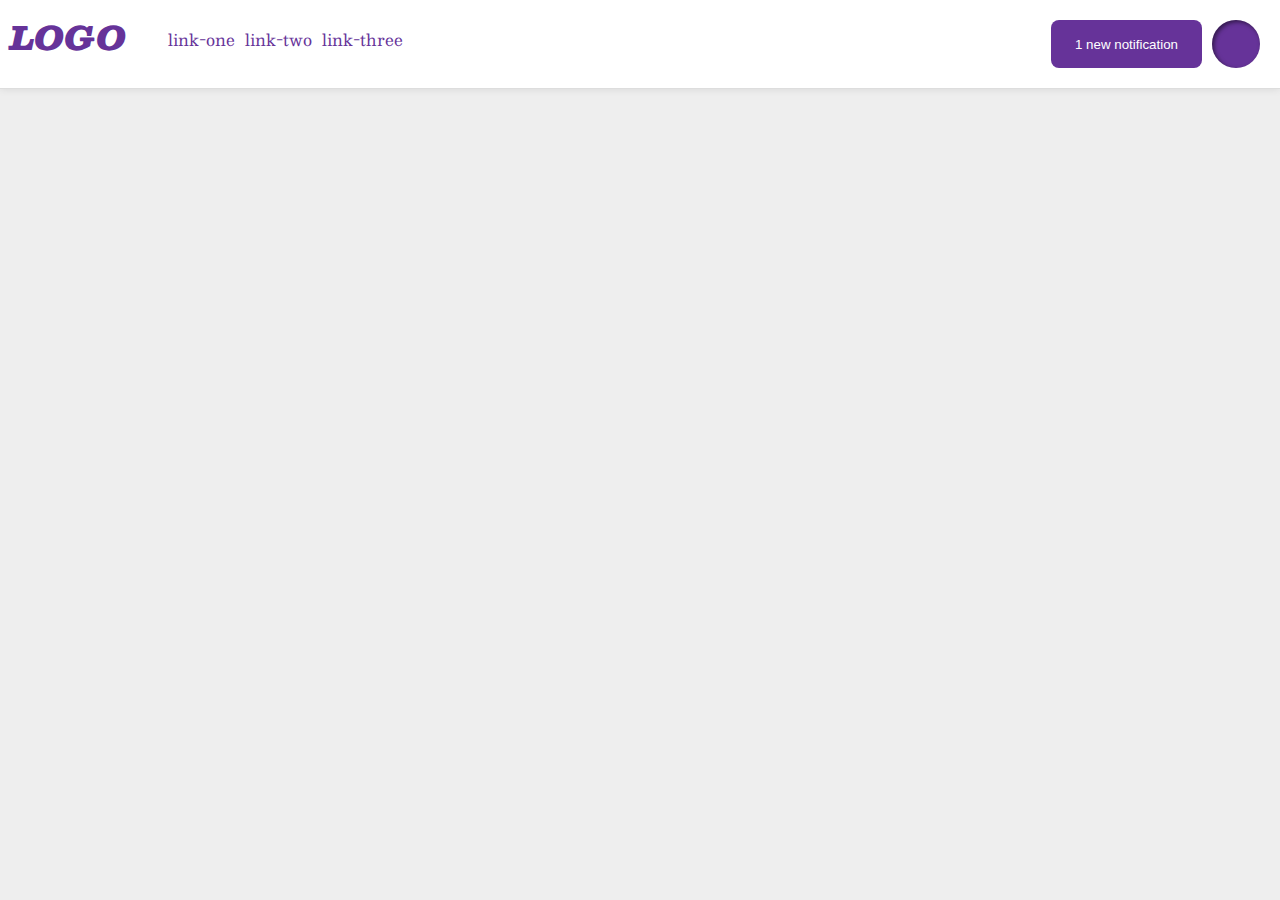
<file: flex/03-flex-header-2/index.html>
<!DOCTYPE html>
<html lang="en">
  <head>
    <meta charset="UTF-8">
    <meta http-equiv="X-UA-Compatible" content="IE=edge">
    <meta name="viewport" content="width=device-width, initial-scale=1.0">
    <title>Flex Header 2</title>
    <link rel="stylesheet" href="style.css">
  </head>
  <body>
    <div class="header">
      <div class="left">
        <div class="logo">
          LOGO
        </div>
          <ul class="links">
            <li><a href="google.com">link-one</a></li>
            <li><a href="google.com">link-two</a></li>
            <li><a href="google.com">link-three</a></li>
          </ul>
        </div>
      <div class="right">
        <button class="notifications">
          1 new notification
        </button>
        <div class="profile-image"></div>
      </div>
    </div>
  </body>
</html>
</file>
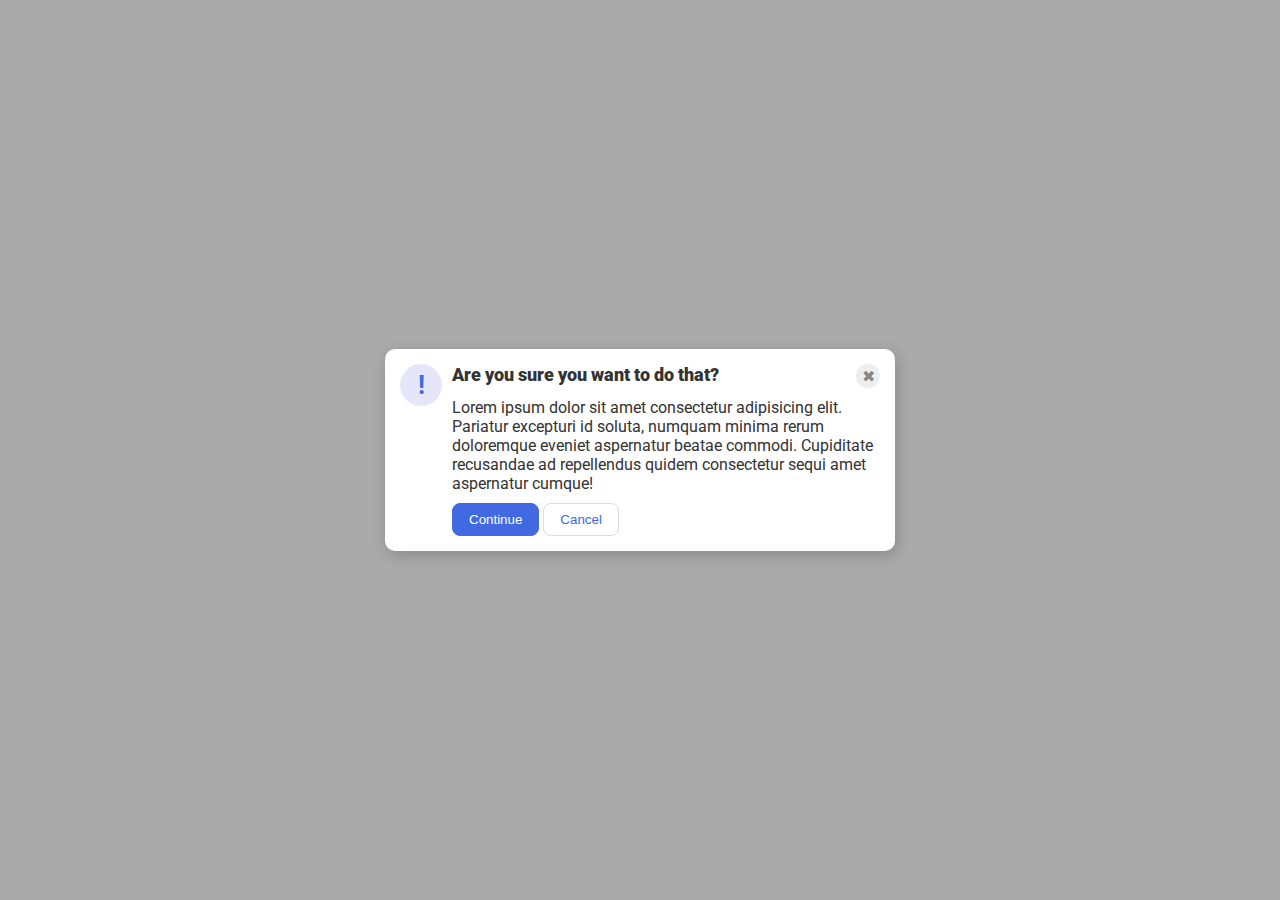
<file: flex/05-flex-modal/index.html>
<!DOCTYPE html>
<html lang="en">
  <head>
    <meta charset="UTF-8">
    <meta http-equiv="X-UA-Compatible" content="IE=edge">
    <meta name="viewport" content="width=device-width, initial-scale=1.0">
    <link rel="stylesheet" href="style.css">
    <title>Modal</title>
  </head>
  <body>
    <div class="modal">
      <div>
        <div class="icon">!</div>
      </div>
      <div class="text-div">
        <div class="header">Are you sure you want to do that?
          <div class="close-button">✖</div>
        </div>
        <div class="text">Lorem ipsum dolor sit amet consectetur adipisicing elit. Pariatur excepturi id soluta, numquam minima rerum doloremque eveniet aspernatur beatae commodi. Cupiditate recusandae ad repellendus quidem consectetur sequi amet aspernatur cumque!</div>
        <div>
          <button class="continue">Continue</button>
          <button class="cancel">Cancel</button>
        </div>
      </div>
    </div>
  </body>
</html>
</file>
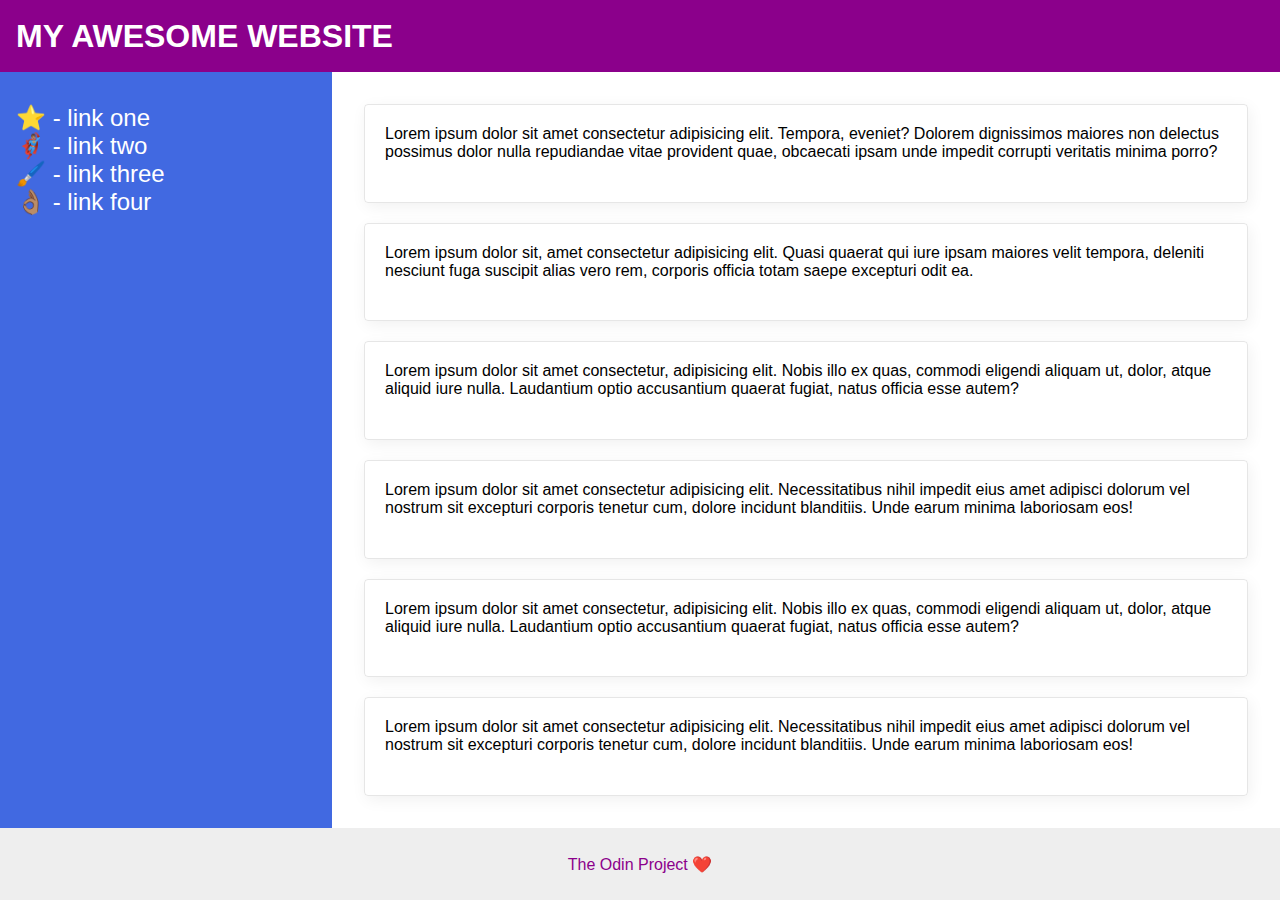
<file: flex/07-flex-layout-2/index.html>
<!DOCTYPE html>
<html lang="en">
  <head>
    <meta charset="UTF-8">
    <meta http-equiv="X-UA-Compatible" content="IE=edge">
    <meta name="viewport" content="width=device-width, initial-scale=1.0">
    <title>The Holy Grail</title>
    <link rel="stylesheet" href="style.css">
  </head>
  <body>
    <div class="header">
      <p>MY AWESOME WEBSITE</p>
    </div>
    <div class="main-info">
      <div class="sidebar">
        <ul>
          <li><a href="#">⭐ - link one</a></li>
          <li><a href="#">🦸🏽‍♂️ - link two</a></li>
          <li><a href="#">🖌️ - link three</a></li>
          <li><a href="#">👌🏽 - link four</a></li>
        </ul>
      </div>
      <div class="card-container">
        <div class="card">Lorem ipsum dolor sit amet consectetur adipisicing elit. Tempora, eveniet? Dolorem dignissimos maiores non delectus possimus dolor nulla repudiandae vitae provident quae, obcaecati ipsam unde impedit corrupti veritatis minima porro?</div>
        <div class="card">Lorem ipsum dolor sit, amet consectetur adipisicing elit. Quasi quaerat qui iure ipsam maiores velit tempora, deleniti nesciunt fuga suscipit alias vero rem, corporis officia totam saepe excepturi odit ea.</div>
        <div class="card">Lorem ipsum dolor sit amet consectetur, adipisicing elit. Nobis illo ex quas, commodi eligendi aliquam ut, dolor, atque aliquid iure nulla. Laudantium optio accusantium quaerat fugiat, natus officia esse autem?</div>
        <div class="card">Lorem ipsum dolor sit amet consectetur adipisicing elit. Necessitatibus nihil impedit eius amet adipisci dolorum vel nostrum sit excepturi corporis tenetur cum, dolore incidunt blanditiis. Unde earum minima laboriosam eos!</div>
        <div class="card">Lorem ipsum dolor sit amet consectetur, adipisicing elit. Nobis illo ex quas, commodi eligendi aliquam ut, dolor, atque aliquid iure nulla. Laudantium optio accusantium quaerat fugiat, natus officia esse autem?</div>
        <div class="card">Lorem ipsum dolor sit amet consectetur adipisicing elit. Necessitatibus nihil impedit eius amet adipisci dolorum vel nostrum sit excepturi corporis tenetur cum, dolore incidunt blanditiis. Unde earum minima laboriosam eos!</div>
      </div>
    </div>
    <div class="footer">
      <p>The Odin Project ❤️</p>
    </div>
  </body>
</html>
</file>
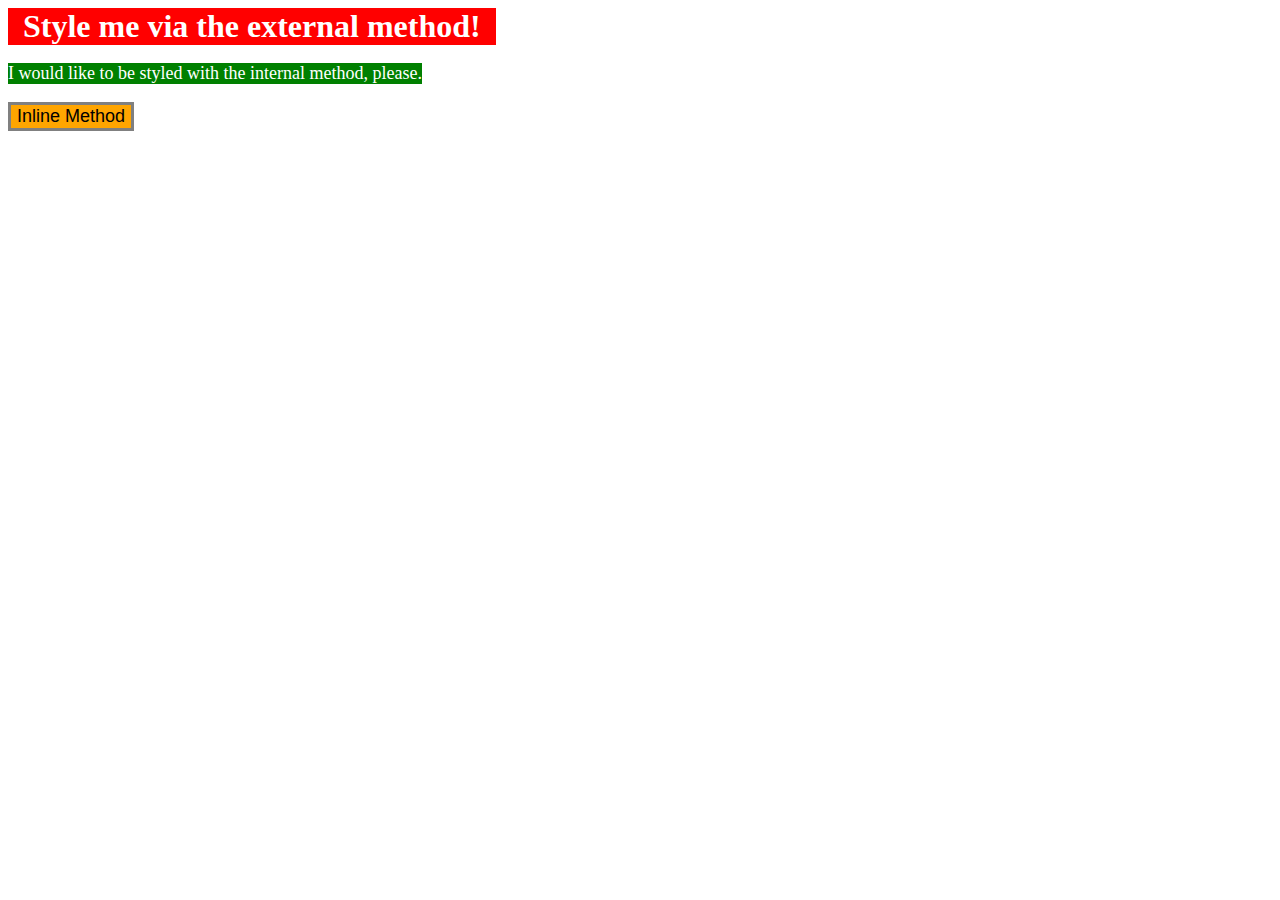
<file: foundations/01-css-methods/index.html>
<!DOCTYPE html>
<html lang="en">
  <head>
    <meta charset="UTF-8">
    <meta http-equiv="X-UA-Compatible" content="IE=edge">
    <meta name="viewport" content="width=device-width, initial-scale=1.0">
    <title>Methods for Adding CSS</title>
    <link rel="stylesheet" href="styles.css">
    <style>
      p {
        background-color: green;
        color: white;
        font-size:18px;
        width: max-content;
      }
    </style>
  </head>
  <body>
    <div>Style me via the external method!</div>
    <p>I would like to be styled with the internal method, please.</p>
    <button style="background-color:orange; border: 3px solid grey; font-size:18px">Inline Method</button>
  </body>
</html>
</file>
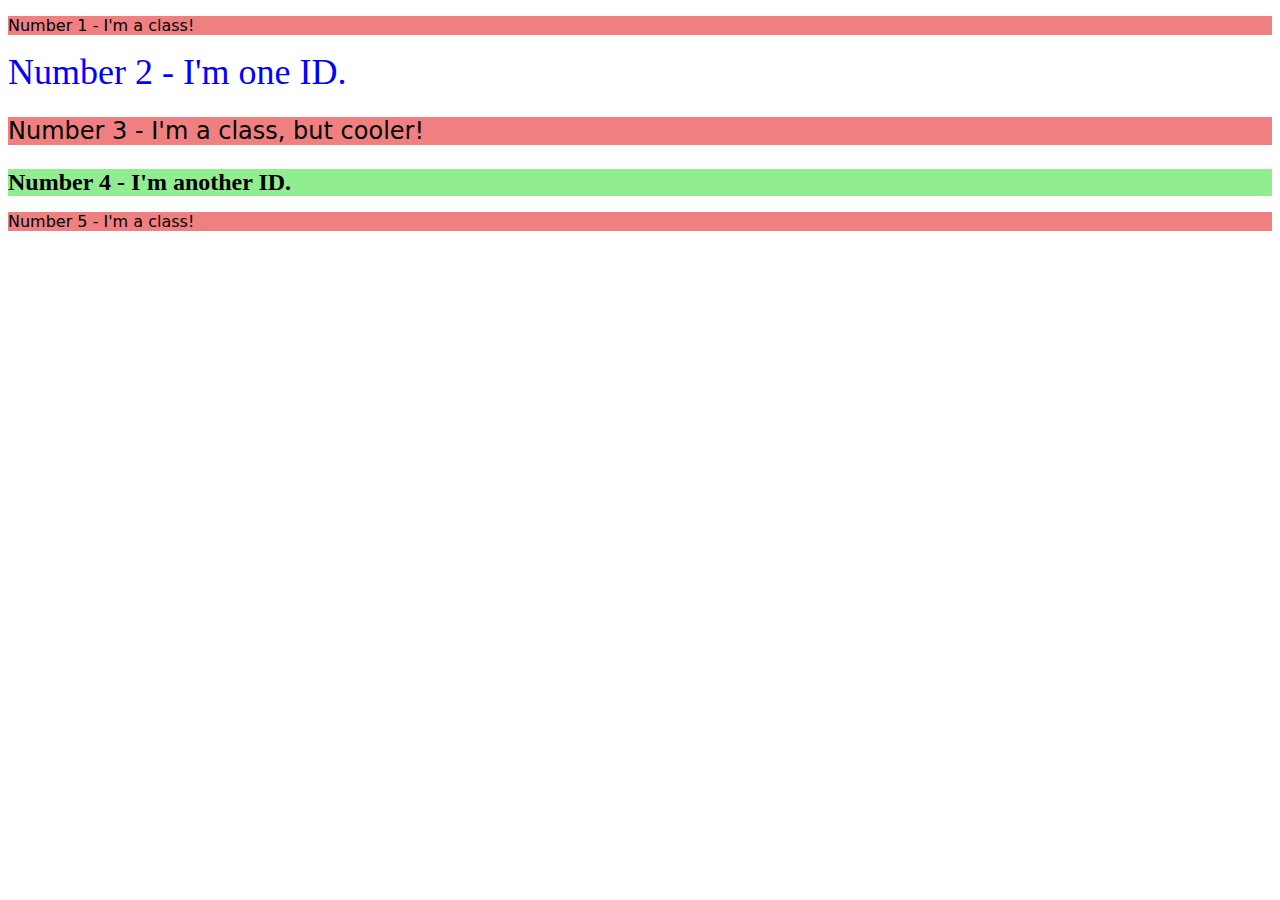
<file: foundations/02-class-id-selectors/index.html>
<!DOCTYPE html>
<html lang="en">
  <head>
    <meta charset="UTF-8">
    <meta http-equiv="X-UA-Compatible" content="IE=edge">
    <meta name="viewport" content="width=device-width, initial-scale=1.0">
    <title>Class and ID Selectors</title>
    <link rel="stylesheet" href="style.css">
  </head>
  <body>
    <p class="standard-text">Number 1 - I'm a class!</p>
    <div id="cool-blue">Number 2 - I'm one ID.</div>
    <p class="standard-text standout">Number 3 - I'm a class, but cooler!</p>
    <div id="mean-green">Number 4 - I'm another ID.</div>
    <p class="standard-text">Number 5 - I'm a class!</p>
  </body>
</html>
</file>
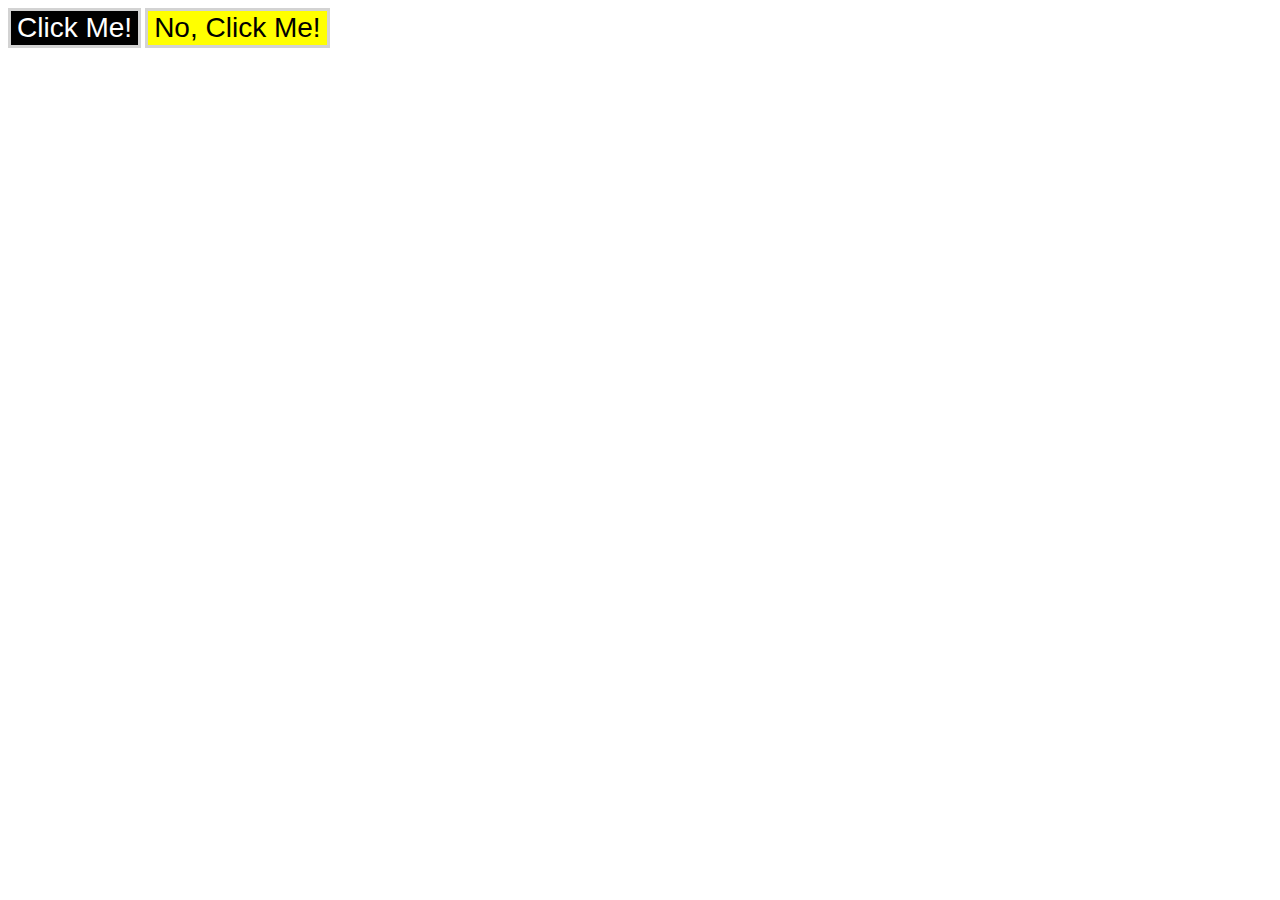
<file: foundations/03-grouping-selectors/index.html>
<!DOCTYPE html>
<html lang="en">
  <head>
    <meta charset="UTF-8">
    <meta http-equiv="X-UA-Compatible" content="IE=edge">
    <meta name="viewport" content="width=device-width, initial-scale=1.0">
    <title>Grouping Selectors</title>
    <link rel="stylesheet" href="style.css">
  </head>
  <body>
    <button class="standard-button black">Click Me!</button>
    <button class="standard-button yellow">No, Click Me!</button>
  </body>
</html>
</file>
<file: flex/03-flex-header-2/style.css>
/* this is some magical font-importing.
you'll learn about it later. */
@import url('https://fonts.googleapis.com/css2?family=Besley:ital,wght@0,400;1,900&display=swap');

body {
  margin: 0;
  background: #eee;
  font-family: Besley, serif;
}

.header {
  background: white;
  border-bottom: 1px solid #ddd;
  box-shadow: 0 0 8px rgba(0,0,0,.1);
  display: flex;
  justify-content: space-between;
}

.profile-image {
  background: rebeccapurple;
  box-shadow: inset 2px 2px 4px rgba(0,0,0,.5);
  border-radius: 50%;
  width: 48px;
  height: 48px;
  margin: 0px;
}

.logo {
  color: rebeccapurple;
  font-size: 32px;
  font-weight: 900;
  font-style: italic;
  margin-right: 2px;
}

button {
  border: none;
  border-radius: 8px;
  background: rebeccapurple;
  color: white;
  padding: 8px 24px;
  flex: 1 1 auto;
}

a {
  /* this removes the line under our links */
  text-decoration: none;
  color: rebeccapurple;
}

ul {
  list-style-type: none;
  display: flex;
  gap: 10px;
}

.right {
  margin: 10px;
  padding: 10px;
  display: flex;
  gap: 10px;
}

.left {
  display: flex;
  margin: 10px;
}
</file>
<file: flex/05-flex-modal/style.css>
@import url('https://fonts.googleapis.com/css2?family=Roboto:wght@400;700&display=swap');

html, body {
  height: 100%;
}

body {
  font-family: Roboto, sans-serif;
  margin: 0;
  background: #aaa;
  color: #333;
  /* I'll give you this one for free lol */
  display: flex;
  align-items: center;
  justify-content: center;
}

.modal {
  background: white;
  width: 480px;
  border-radius: 10px;
  box-shadow: 2px 4px 16px rgba(0,0,0,.2);
  display: flex;
  gap: 10px;
  padding:15px;
}

.icon {
  color: royalblue;
  font-size: 26px;
  font-weight: 700;
  background: lavender;
  width: 42px;
  height: 42px;
  border-radius: 50%;
  display: flex;
  align-items: center;
  justify-content: center;
}

.close-button {
  background: #eee;
  border-radius: 50%;
  color: #888;
  font-weight: 400;
  font-size: 16px;
  height: 24px;
  width: 24px;
  display: flex;
  align-items: center;
  justify-content:center;
  margin-left: auto;
}

button {
  padding: 8px 16px;
  border-radius: 8px;
}

button.continue {
  background: royalblue;
  border: 1px solid royalblue;
  color: white;
}

button.cancel {
  background: white;
  border: 1px solid #ddd;
  color: royalblue;
}

.text-div {
  display: flex;
  flex-direction: column;
  gap: 10px;
}

.header {
  font-size: 18px;
  font-weight: 900;
  display: flex;
}
</file>
<file: flex/07-flex-layout-2/style.css>
body {
  font-family: -apple-system, BlinkMacSystemFont, 'Segoe UI', Roboto, Oxygen, Ubuntu, Cantarell, 'Open Sans', 'Helvetica Neue', sans-serif;
  margin: 0;
  min-height: 100vh;
  display: flex;
  flex-direction: column;
}

.header {
  height: 72px;
  background: darkmagenta;
  color: white;
  font-size: 32px;
  font-weight: 900;
  display: flex;
  padding-left: 16px;

}

.footer {
  height: 72px;
  background: #eee;
  color: darkmagenta;
  display: flex;
  flex: 0 1 auto;
  justify-content: center;
}

.sidebar {
  width: 300px;
  background: royalblue;
  padding: 16px;
}

.card {
  border: 1px solid #eee;
  box-shadow: 2px 4px 16px rgba(0,0,0,.06);
  border-radius: 4px;
}

.main-info {
  display: flex;
  flex-direction: row;
  flex: 1;
}

a {
  text-decoration: none;
  color: white;
  font-size: 24px;
}

ul {
  list-style: none;
  padding: 0;
}

.sidebar {
  display: flex;
  flex-shrink: 0;
}

p {
  align-self: center;
}

.card-container {
  display: flex;
  justify-content: space-between;
  gap: 20px;
  padding: 32px;
  flex-wrap: wrap;
}

.card {
  flex: 1;
  flex-wrap: wrap;
  min-width: 400px;
  border: 1px solid rgb(128, 128, 128, .2);
  padding: 20px;
}
</file>
<file: foundations/01-css-methods/styles.css>
div {
  background-color: red;
  color: white;
  font-size:32px;
  text-align: center;
  font-weight: 700;
  width: max-content;
  padding-left: 15px;
  padding-right: 15px;
}
</file>
<file: foundations/02-class-id-selectors/style.css>
.standard-text {
  background-color: #f08080;
  font-family: Verdana, DejaVu Sans, sans-serif;
}

.standout {
  font-size: 24px;
}

#cool-blue {
  font-size: 36px;
  color: #0000ff;
}

#mean-green {
  background-color: #90ee90;
  font-size: 24px;
  font-weight: 700;
}
</file>
<file: foundations/03-grouping-selectors/style.css>
.standard-button {
  border: 3px solid lightgray;
  font-size: 28px;
  font-family: Helvetica, 'Times New Roman', sans-serif;
  text-align: center;
}

.black {
  background-color: black;
  color: white;
}

.yellow {
  background-color: yellow;
}
</file>
